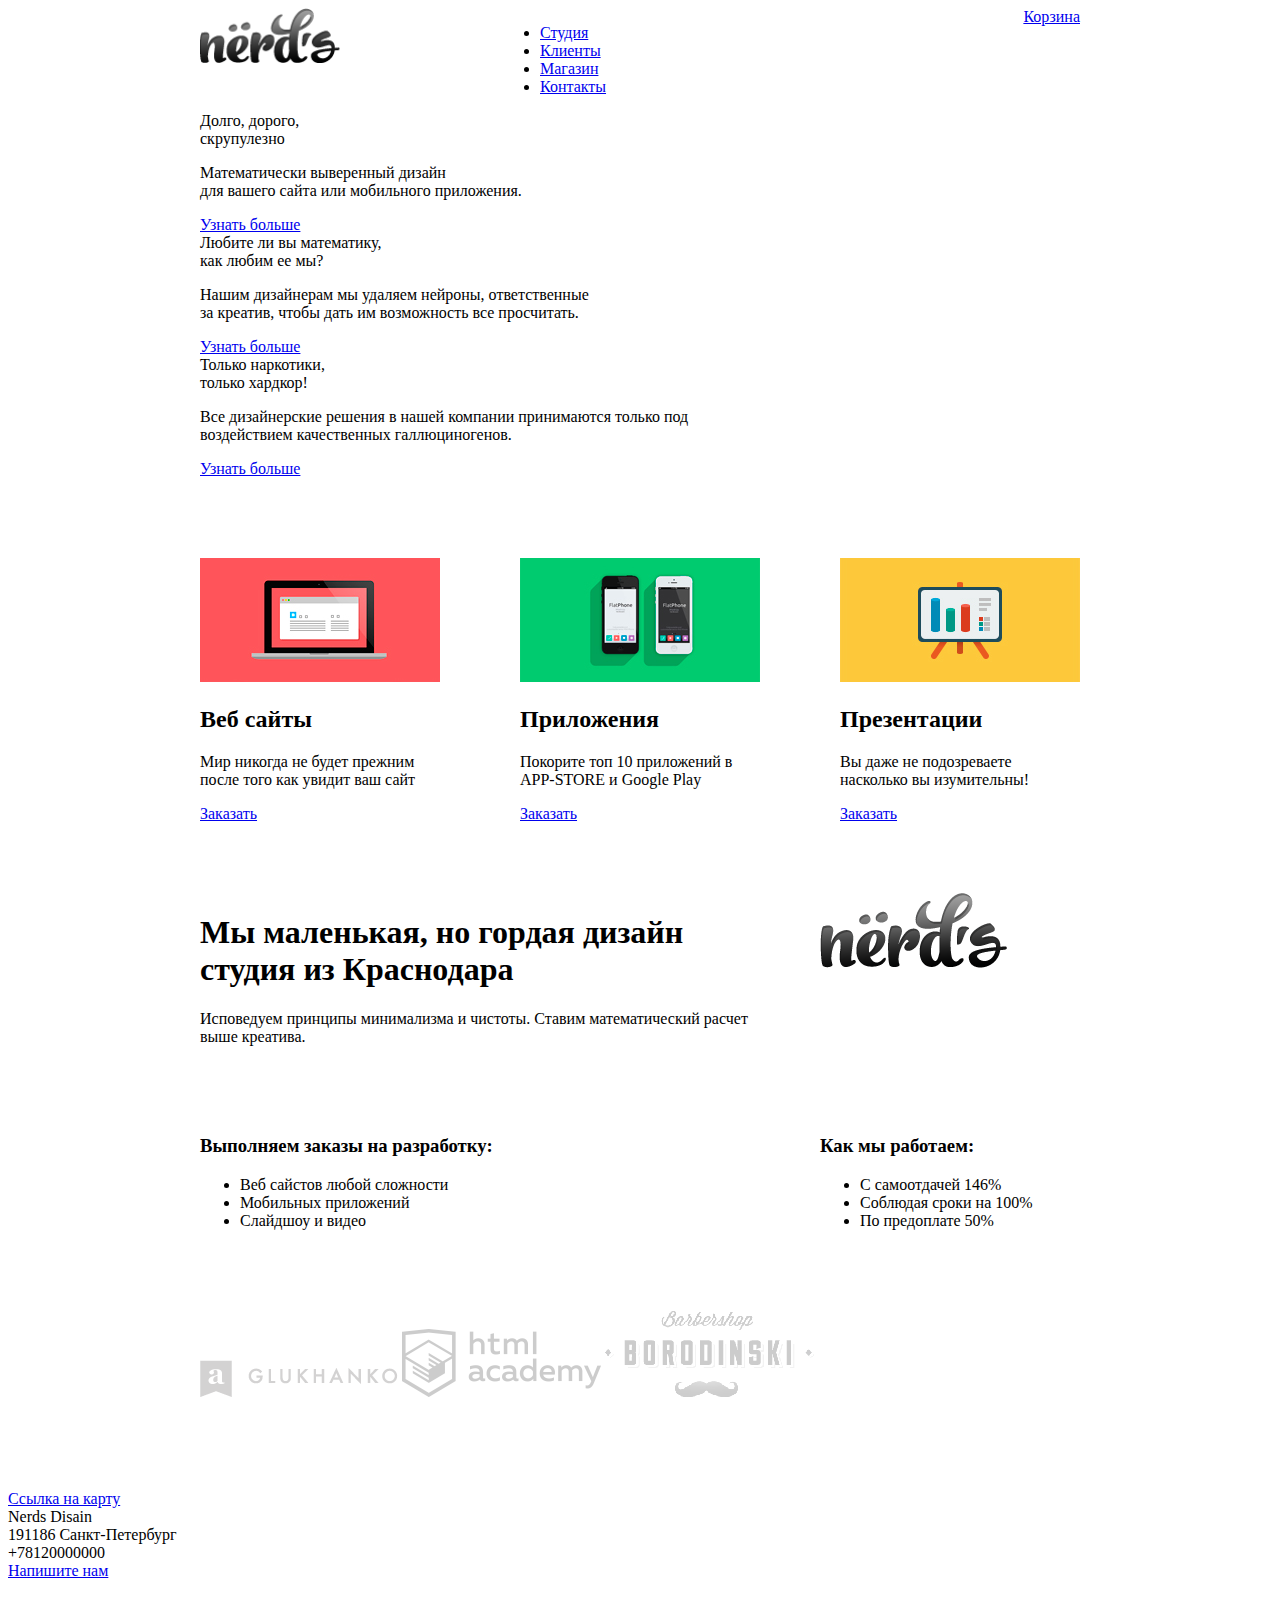
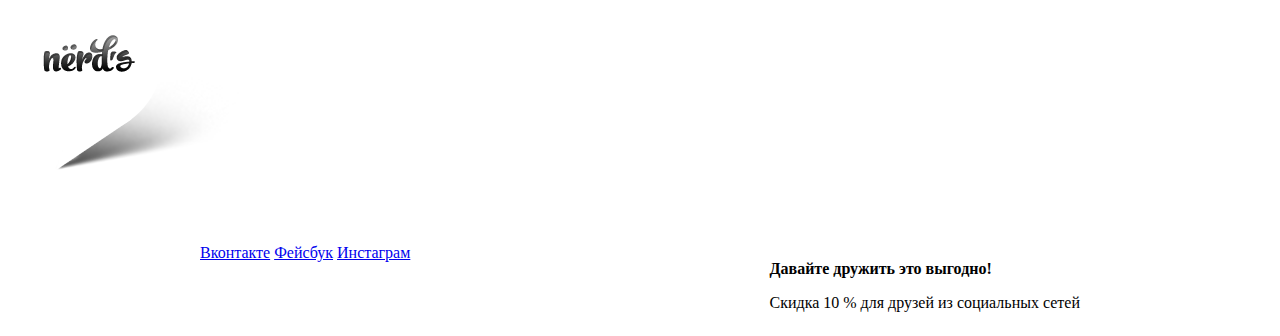
<file: index.html>
<!DOCTYPE html>
<html lang="ru">
  <head>
    <meta charset="utf-8">
    <title>HTML Academy: Нёрдс</title>
    <link href="css/style.css" rel="stylesheet">
  </head>

  <body>

    <header class="main-header">
      <div class="container clearfix">
         

      <div class="navigation">
         <a href="#" class="logo">
            <img src="img/logo.png" width="140" height="55">
          </a>
          <nav class="main-navigation">
            <ul>
              <li>
                <a href="#">Студия</a>
              </li>
              <li>
                <a href="#">Клиенты</a>
              </li>
              <li>
                <a href="#">Магазин</a>
              </li>
              <li>
                <a href="#">Контакты</a>
              </li>
              
            </ul>
          </nav>

          <div class="user-block">
            <a class="login" href="#">Корзина</a>
          </div>
      
      <div class="slider clearfix">
              <div class="slider-controls">
                  
              </div>
              <div class="slides">
                <div class="slide">
                  <div class="slide-text">
                    <div class="slide-title">Долго, дорого,<br>скрупулезно</div>
                    <p>Математически выверенный дизайн<br>для вашего сайта или мобильного приложения.</p>
                    <a class="button" href="#">Узнать больше</a>
                  </div>
                </div>
                <div class="slide">
                  <div class="slide-text">
                    <div class="slide-title">Любите ли вы математику,<br> как любим ее мы?</div>
                    <p>Нашим дизайнерам мы удаляем нейроны, ответственные<br>за креатив, чтобы дать им возможность все просчитать.</p>
                    <a class="button" href="#">Узнать больше</a>
                  </div>
                </div>
                <div class="slide">
                  <div class="slide-text">
                    <div class="slide-title">Только наркотики,<br> только хардкор!</div>
                    <p>Все дизайнерские решения в нашей компании принимаются только под воздействием качественных галлюциногенов.</p>
                    <a class="button" href="#">Узнать больше</a>
                  </div>
                </div>
              </div>
            </div>
          </div>
</div>

    </header>


<main class="container clearfix">

        <section class="feature">

  	   <article class="feature-block" >
  		    <img src="img/block1.jpg" class="feature-img">
          <h2 class="feature-title">Веб сайты</h2>
          <p class=" feature-text">Мир никогда не будет прежним после того как увидит ваш сайт</p>
          <a href="#" class="button button-red">Заказать</a>
  	   </article> 

  	   <article class="feature-block" >
  		    <img src="img/block2.jpg" class="feature-img">
          <h2 class="feature-title">Приложения</h2>
          <p  class=" feature-text">Покорите топ 10 приложений в APP-STORE и Google Play</p>
          <a href="#" class="button button-green">Заказать</a>
  	   </article> 

  	   <article class="feature-block" >
  		    <img src="img/block3.jpg" class="feature-img">
          <h2 class="feature-title">Презентации</h2>
          <p class=" feature-text">Вы даже не подозреваете насколько вы изумительны!</p>
          <a href="#" class="button button-yellow ">Заказать</a>
  	   </article> 

    </section>


   <div class="slogan-block clearfix">

        <div class="left-block">
          <h1>Мы маленькая, но гордая дизайн студия из Краснодара</h1>
          <p>Исповедуем принципы минимализма и чистоты. Ставим математический расчет выше креатива.</p>
          
        </div>

        <div class="right-block">
           <img src="img/logo2.png">
        </div>

     </div>

    <div class="description-block clearfix">
      <div class="left-block">
      <h3>Выполняем заказы на разработку:</h3>
          <ul>
            <li>Веб сайстов любой сложности</li>
            <li>Мобильных приложений</li>
            <li>Слайдшоу и видео</li>
          </ul>
      </div>

      <div class="right-block">
    
        <h3>Как мы работаем:</h3>
        <ul>
          <li>С самоотдачей 146%</li>
          <li>Соблюдая сроки на 100%</li>
          <li>По предоплате 50%</li>
        </ul>
      </div>

    </div>



  <div class="partners-img">
    <img src="img/img1.png">
    <img src="img/img2.png">
    <img src="img/img3.png">

  </div>


</main>

  <div class="map">
    <a href="#">Ссылка на карту</a>
    <div class="contacts">
            Nerds Disain<br>
            191186 Санкт-Петербург<br>
            +78120000000<br>
            <a href="#" class="button">Напишите нам</a>
    </div>
    <a href="#" class="pointer">
      <img src="img/logo-map.png">
     </a>
  </div>

<footer class="main-footer">


  <div class="container clearfix">
    <section class="footer-social">
          <a class="social-btn social-btn-vk" href="#">Вконтакте</a>
          <a class="social-btn social-btn-fb" href="#">Фейсбук</a>
          <a class="social-btn social-btn-inst" href="#">Инстаграм</a>
    </section>
        <div class="footer-description">
          <p class="footer-tagline"><strong>Давайте дружить это выгодно!</strong></p>
          <p class="footer-discount">Скидка 10 % для друзей из социальных сетей</p>
        </div>
    
  </div>

</footer>
  </body>
</html>
</file>
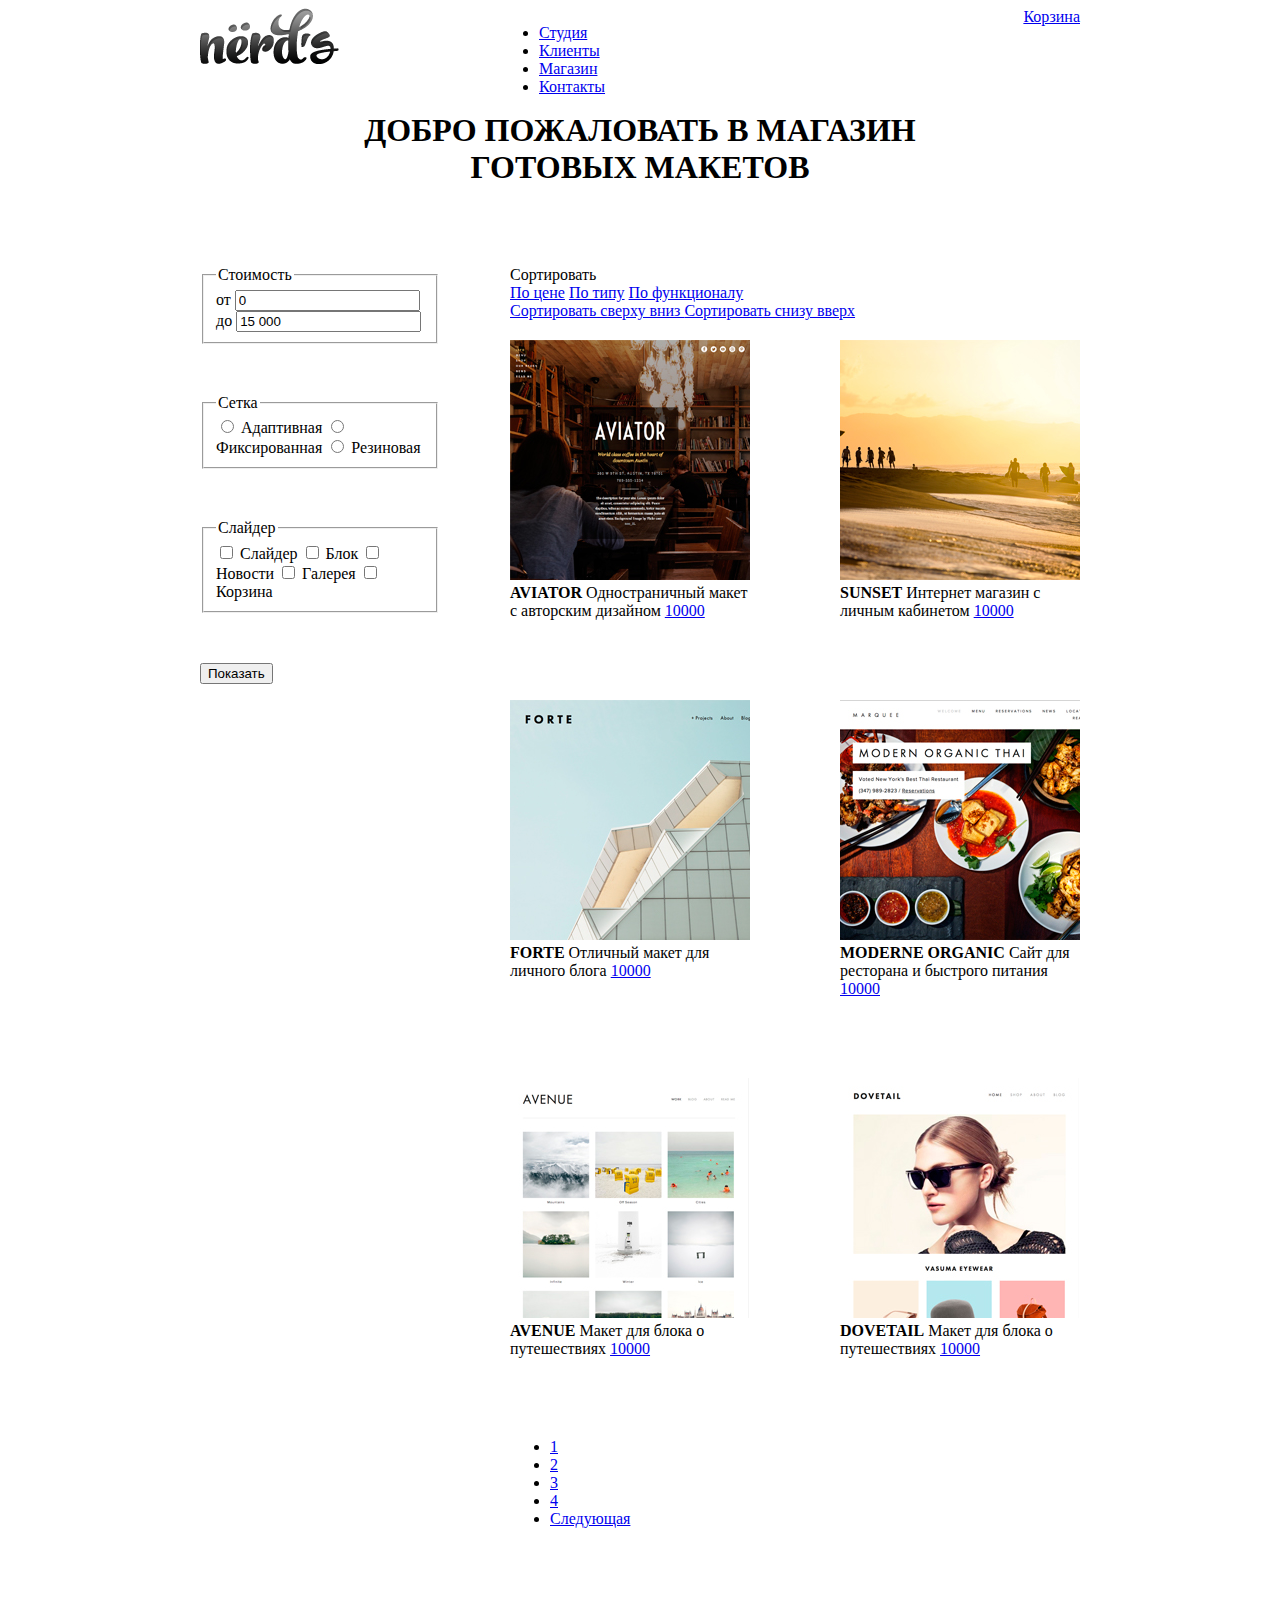
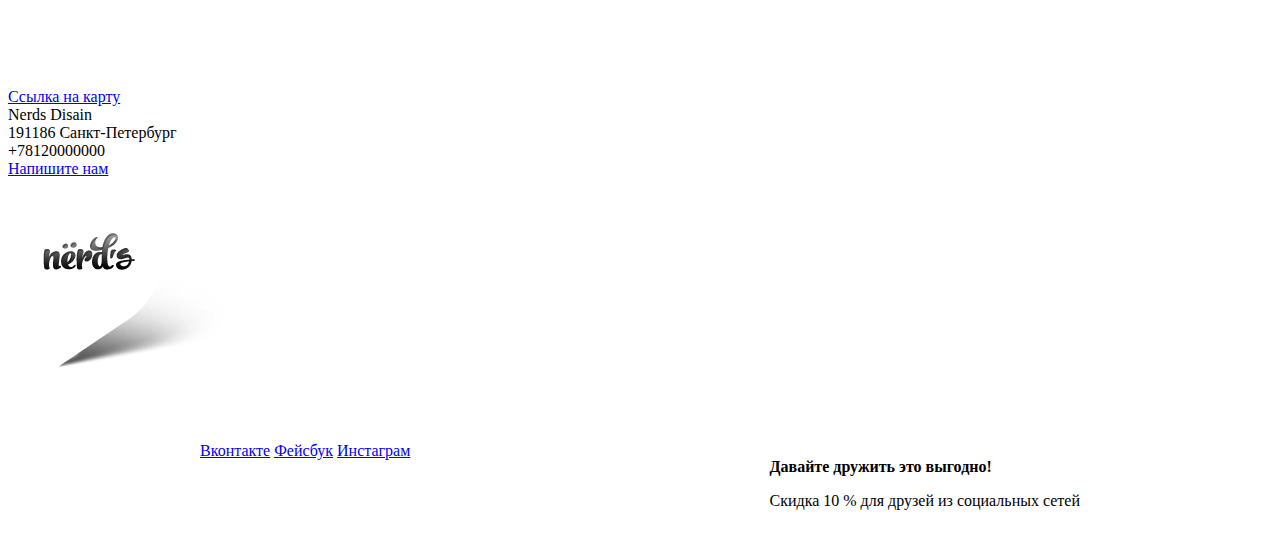
<file: catalog.html>
<!DOCTYPE html>
<html lang="ru">
  <head>
    <meta charset="utf-8">
    <title>HTML Academy: Нёрдс каталог</title>
     <link href="css/style.css" rel="stylesheet">
  </head>

  <body>
<header class="main-header">
      <div class="container clearfix">
          
      <div class="navigation">
          <a href="#" class="logo">
            <img src="img/logo.png" alt="лошотип студии">
          </a>
          <nav class="main-navigation">

            <ul>
              <li>
                <a href="#">Студия</a>
              </li>
              <li>
                <a href="#">Клиенты</a>
              </li>
              <li>
                <a href="#">Магазин</a>
              </li>
              <li>
                <a href="#">Контакты</a>
              </li>
              
            </ul>
          </nav>

          <div class="user-block">
            <a class="login" href="#">Корзина</a>
          </div>
          </div>
   
      <h1>ДОБРО ПОЖАЛОВАТЬ В МАГАЗИН ГОТОВЫХ МАКЕТОВ</h1>

       </div>

    </header>


<main class="container clearfix">

 <div class="content">

    <div class="catalog-filter clearfix">

 

       
      <form action="https://echo.htmlacademy.ru" method="post" class="filter"> 
      <fieldset class="filter-block"> 
         <legend>Стоимость</legend>
          <div class="range-filter">
              <div class="range-controls">
                  <div class="scale"><div style="width:70%;" class="bar"></div></div>
                  <div class="toggle min-toggle"></div>
                  <div class="toggle max-toggle"></div>
              </div>
              <div class="price-controls">
                  от <input class="min-price" type="text" value="0">
                  до <input class="max-price" type="text" value="15 000">
              </div>
        </div>
    </fieldset>
            <fieldset class="filter-block">
                <legend>Сетка</legend>
                <label> <input type="radio" id="cbox1" value="first_checkbox" name="grid"><span> Адаптивная</span> </label>
                <label> <input type="radio" id="cbox2" value="second_checkbox" name="grid"> <span>Фиксированная</span> </label>
                <label> <input type="radio" id="cbox3" value="third_checkbox" name="grid"><span> Резиновая </span></label>
            </fieldset>

            <fieldset class="filter-block">
                <legend>Слайдер</legend>
                	  <label> <input type="checkbox" id="cbox4" value="fourth_checkbox" name="slider"> <span>Слайдер</span>  </label>    
                     <label><input type="checkbox" id="cbox5" value="fifth_checkbox" name="slider" ><span> Блок</span></label>  
                     <label><input type="checkbox" id="cbox6" value="six_checkbox" name="slider" ><span> Новости</span></label>
                    <label><input type="checkbox" id="cbox7" value="seven_checkbox" name="slider"> <span>Галерея</span></label>
                    <label> <input type="checkbox" id="cbox8" value="eight_checkbox" name="slider"><span> Корзина</span></label>
            </fieldset>

            <input type="submit" value="Показать" class="button">
      
      </form>
    </div>

    <div class="catalog-product clearfix">

       <div class="sort">
          <span class="sort-title">Сортировать</span>
          <div class="sort-type">
          		<a href="#">По цене</a>
          		<a href="#">По типу</a>
          		<a href="#">По функционалу</a>
          </div>

      	  <div class="sort-dir">
        		<a href="#">Сортировать сверху вниз
            </a>
        		
            <a href="#">Сортировать снизу вверх</a>
          </div>
       </div>

      <div class="product-list">
        	<article class="product">  
          	<a href="#" class="product-img">
              <img src="img/prod1.jpg" alt="AVIATOR">
            </a>
              <div class="product-info"> 
                  <b>AVIATOR</b>
                  <span>Одностраничный макет с авторским дизайном </span>
                  <a href="#" class="button button-prise">10000</a>
              </div>
          </article>

          <article class="product">  
            <a href="#" class="product-img">
              <img src="img/prod2.jpg" alt="SUNSET">
            </a>
            <div class="product-info"> 
                <b>SUNSET</b>
                <span>Интернет магазин с личным кабинетом</span>
                <a href="#" class="button button-prise">10000</a>
            </div>
          </article>

          <article class="product">  
            <a href="#" class="product-img">
              <img src="img/prod3.jpg" alt="FORTE">
            </a>
              <div class="product-info"> 
                  <b>FORTE</b>
                    <span>Отличный макет для личного блога </span>
                    <a href="#" class="button button-prise">10000</a>
              </div>
          </article>

          <article class="product">  
            <a href="#" class="product-img">
              <img src="img/prod4.jpg" alt="MODERNE ORGANIC">
            </a>
             <div class="product-info"> 
                <b>MODERNE ORGANIC</b>
                  <span>Сайт для ресторана и быстрого питания </span>
                  <a href="#" class="button button-prise">10000</a>
              </div>
          </article>

          <article class="product">  
            <a href="#" class="product-img">
              <img src="img/prod5.jpg" alt="AVENUE">
            </a>
             <div class="product-info"> 
                <b>AVENUE</b>
                  <span>Макет для блока о путешествиях </span>
                    <a href="#" class="button button-prise">10000</a>
              </div>
          </article>

          <article class="product">  
            <a href="#" class="product-img" >
             <img src="img/prod6.jpg" alt="DOVETAIL">
            </a>
             <div class="product-info"> 
                <b>DOVETAIL</b>
                  <span>Макет для блока о путешествиях </span>
                    <a href="#" class="button button-prise">10000</a>
              </div>
          </article>

           <ul class="pagination">
            <li>
              <a href="#">1</a>
            </li>
            <li>
              <a href="#">2</a>
            </li>
            <li>
              <a href="#">3</a>
            </li>
            <li>
              <a href="#">4</a>
            </li>
            <li> <a href="#">Следующая</a></li>
        </ul>
      </div>



       

    </div>


 </div>


</main>

<div class="map">
    <a href="#">Ссылка на карту</a>
    <div class="contacts">
            Nerds Disain<br>
            191186 Санкт-Петербург<br>
            +78120000000<br>
            <a href="#" class="button">Напишите нам</a>
    </div>
    <a href="#" class="pointer">
      <img src="img/logo-map.png">
     </a>
  </div>



<footer class="main-footer">


  <div class="container clearfix">
    <section class="footer-social">
          <a class="social-btn social-btn-vk" href="#">Вконтакте</a>
          <a class="social-btn social-btn-fb" href="#">Фейсбук</a>
          <a class="social-btn social-btn-inst" href="#">Инстаграм</a>
    </section>
        <div class="footer-description">
          <p class="footer-tagline"><strong>Давайте дружить это выгодно!</strong></p>
          <p class="footer-discount">Скидка 10 % для друзей из социальных сетей</p>
        </div>
    
  </div>

</footer>
  </body>
  </html>
</file>
<file: css/style.css>
.container {
  width: 880px;
  margin: 0 auto;
  padding: 0 10px;
}



.clearfix::after {
  content: "";
  display: table;
  clear: both;

}

.main-header {
  margin-bottom: 80px;
}

.logo {float: left;
margin-right: 160px;
margin-left: 0px;}

.main-navigation 
{width: 430px;
float: left;}

.user-block 
{float: right;
max-width: 100px;}

.main-header h1 {clear: both;
text-align: center;
margin: 0 auto;
width: 700px;}

.slider {clear: both;
	width: 577px;}





.feature-block {width: 240px;
float: left;
margin-right: 80px;
margin-bottom: 70px;}

.feature-block:last-child {margin-right: 0px;
}

.slogan-block {margin-bottom: 55px;}

.left-block {float: left;
width: 576px;}

.right-block {float: right;
width: 260px;}

.description-block {margin-bottom: 65px;}

 .partners-img {margin-bottom: 89px;}


.map {margin-bottom:  70px;
position: relative;
clear: both;}


.footer-social {width: 240px;
float: left;
margin-right: 80px;}

.footer-description {float: right;}




.catalog-filter {float: left;
margin-right: 70px;
width: 240px;
margin-bottom: 80px;
}

.filter-block {margin-bottom: 50px;}

.catalog-product {float: right;
width: 570px;
margin-bottom: 80px;}

.product-list {margin-bottom: 80px;}

.product {width: 240px;
float: left;
margin-right: 90px;
margin-bottom: 80px;}

.product:nth-child(2n) {margin-right: 0px;}

.sort {margin-bottom: 20px;
width: 570px;}
</file>
